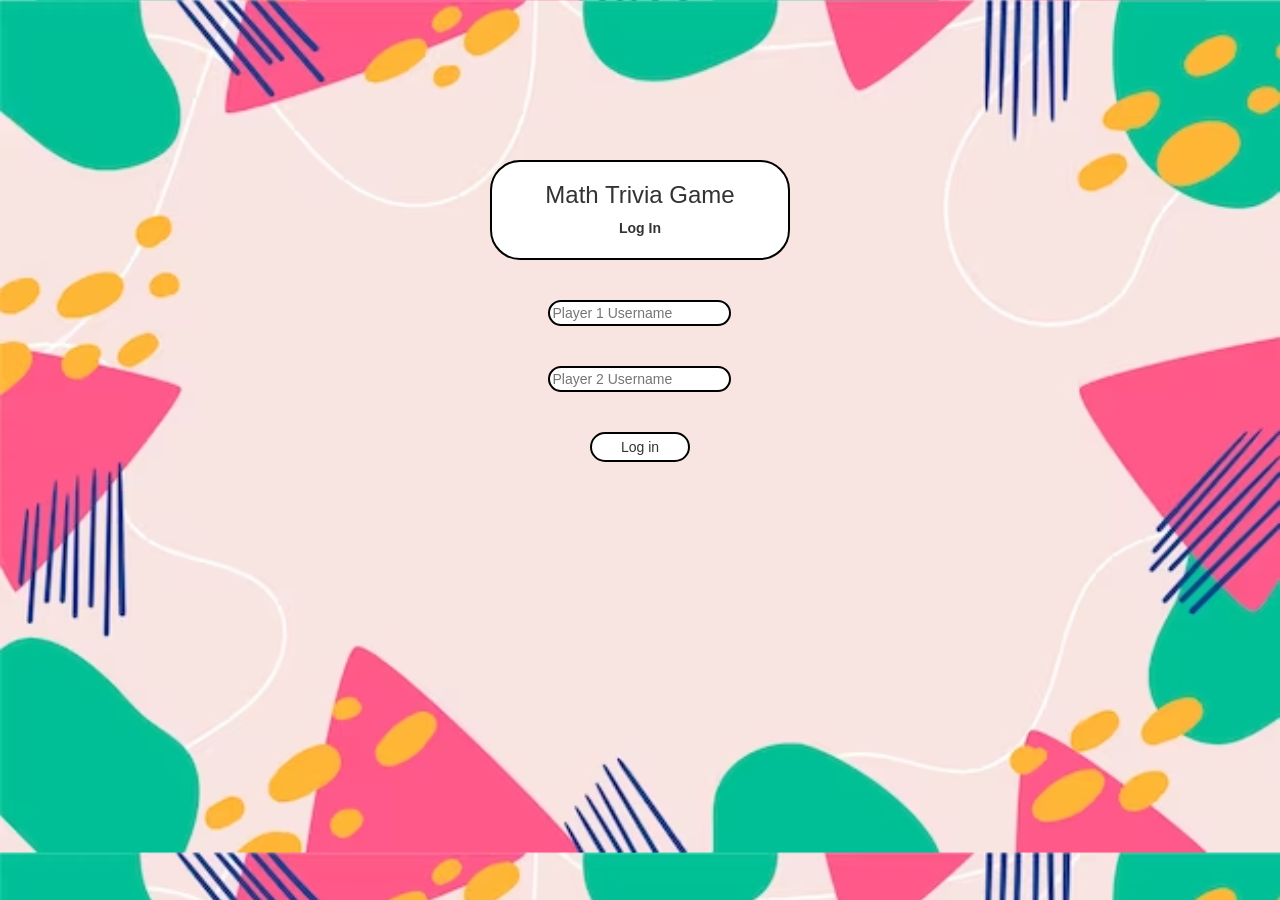
<file: index.html>
<!DOCTYPE html>
<html>
<head>
	<title>Guess The Word</title>

<meta name="viewport" content="width=device-width, initial-scale=1">
<link rel="stylesheet" href="https://maxcdn.bootstrapcdn.com/bootstrap/3.4.0/css/bootstrap.min.css">
<script src="https://ajax.googleapis.com/ajax/libs/jquery/3.4.1/jquery.min.js"></script>
<script src="https://maxcdn.bootstrapcdn.com/bootstrap/3.4.0/js/bootstrap.min.js"></script>

<link rel="stylesheet" type="text/css" href="style.css">

<script src="main.js"></script>
</head>
<body>
	<center>
		<br>
		<br>
		<br>
		<br>
		<br>
		<br>
		<br>
		<br>
		<div class="col-lg-2 col-sm-8 col-xs-ll login_div1" id="TitleName">
			<h3>Math Trivia Game</h3>
			
			<label>Log In</label>
		</div>
		<br>
		<br>
			<div class="col-lg-2 col-sm-8 col-xs-ll login_div1">
				
				<input type="text" id="player1_name_input" placeholder="Player 1 Username">
				<br>
			</div>

			<br>
			<br>

			<div class="col-lg-2 col-sm-8 col-xs-ll login_div2">
				
				
				<input type="text" id="player2_name_input"  placeholder="Player 2 Username">
				<br>
				<br>
			</div>
			<br>
			<button class=" button" onclick="addUser()">Log in</button>
		
		
	</center>
</body>
</html>
</file>
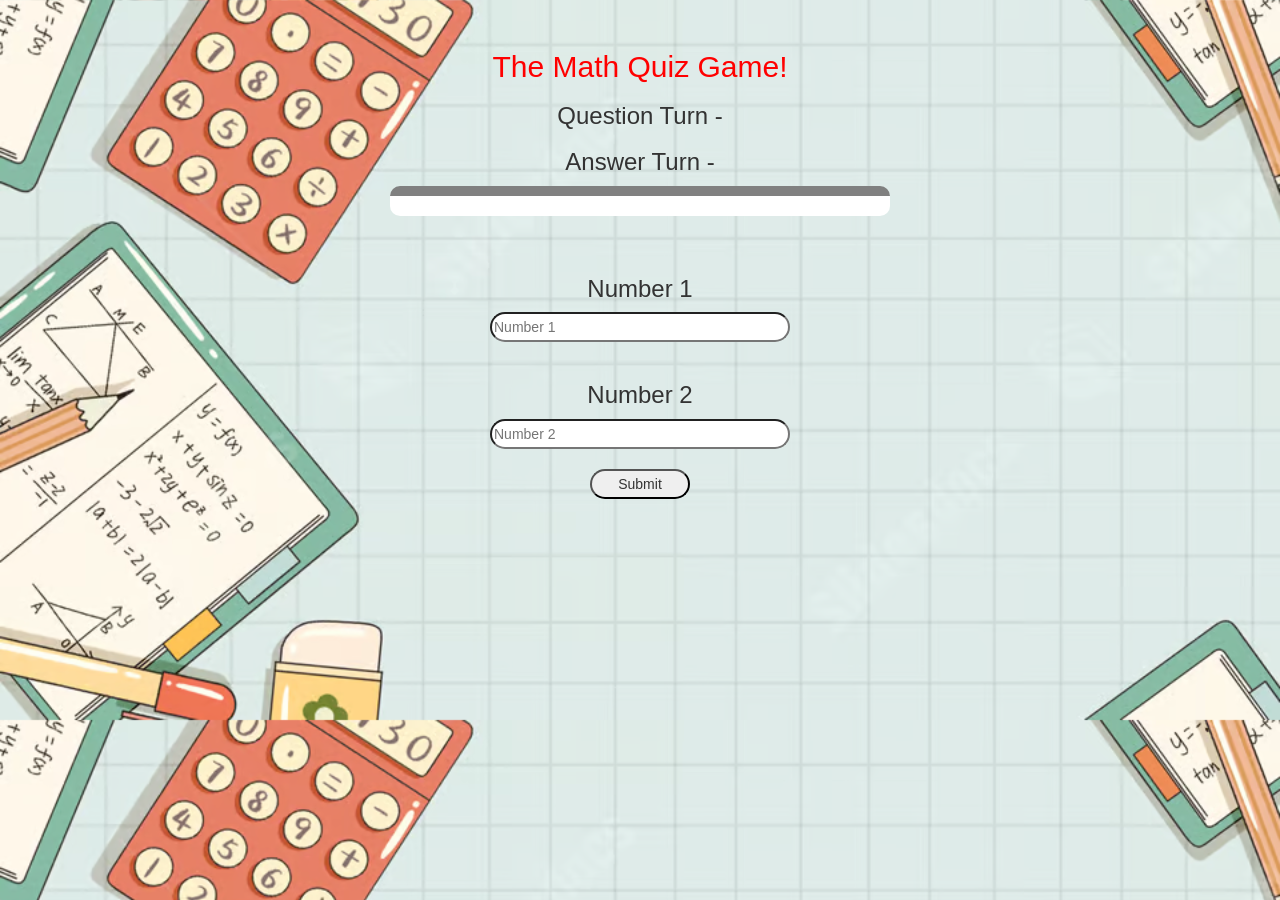
<file: quiz.html>
<!DOCTYPE html>
<html>
<head>
	<title>Guess The Word</title>

<meta name="viewport" content="width=device-width, initial-scale=1">
<link rel="stylesheet" href="https://maxcdn.bootstrapcdn.com/bootstrap/3.4.0/css/bootstrap.min.css">
<script src="https://ajax.googleapis.com/ajax/libs/jquery/3.4.1/jquery.min.js"></script>
<script src="https://maxcdn.bootstrapcdn.com/bootstrap/3.4.0/js/bootstrap.min.js"></script>

<link rel="stylesheet" type="text/css" href="quiz.css">

</head>
<body>
<h4 id="player1"></h4> <span id="score1"></span>
<br>
<h4 id="player2"></h4> <span id="score2"></span>
<div>

</div class="container">
<center>
    <h2 style="color: red">The Math Quiz Game!</h2>
    <h4 id="question"></h4>
    <h4 id="answer"></h4>

    <h3 id="question">Question Turn - <span></span></h3>
    <h3 id="answer">Answer Turn - <span></span></h3>

    <div id="output">

    
        <!-- Then a div with id=’output’, which will be used 
        to store the question, input box for the answer 
        and the check button, this -    -->
        


    </div>

    <br>
    <br>
    <h3>Number 1</h3>
    <input type="text" id="N1" placeholder="Number 1" style="width: 300px; height: 30px; border-radius: 30px;">
    <br>
    <br>
   <h3>Number 2</h3>
    <input type="text" id="N2" placeholder="Number 2" style="width: 300px; height: 30px; border-radius: 30px;">
    <br>
    <br>
    
        <button onclick="send()"  style="width: 100px; height: 
        30px; border-radius: 30px;">
        Submit
        </button>
    
    
    
    
</center>
    
    <script src="quiz.js"></script>
</body>
</html>
</file>
<file: style.css>
body
{
	text-align: center;
	background-image: url('PowerpointShapes.png');
	background-size: cover;
}

	.login_div1 , .login_div2
	{
		
		
		float: none;
		border-radius: 15px;
		
	}

	#TitleName
	{
		border-radius: 30px;
		background-color: white;
		height: 100px;
		border: 2px solid black;
		width: 300px;
	}

	.button
	{
		border-radius: 30px;
		height: 30px;
		border: 2px solid black;
		width: 100px;
		background-color: white;
	}

	#player2_name_input , #player1_name_input
	{
		float: none;
		border-radius: 15px;
		border: 2px solid black;
	}

#player1_name , #player2_name
{
	display: inline-block;
	margin-left: 20px;
}
#word
{
	width: 60%;
}
#word_display
{
	letter-spacing: 5px;
}
#output
{
background: white;
border-radius: 10px;
border-top: 10px solid #AA4465;
padding: 10px;
float: none;
text-align: left;
}
</file>
<file: quiz.css>
body
{
    background-image: url(MathImage.png);
    background-size: cover;
    text-align: center;
}

#output
{
    background: white;
    border-radius: 10px;
    border-top: 10px solid gray;
    padding: 10px;
    float: none;
    text-align: left; 
    width: 500px;
}
</file>
